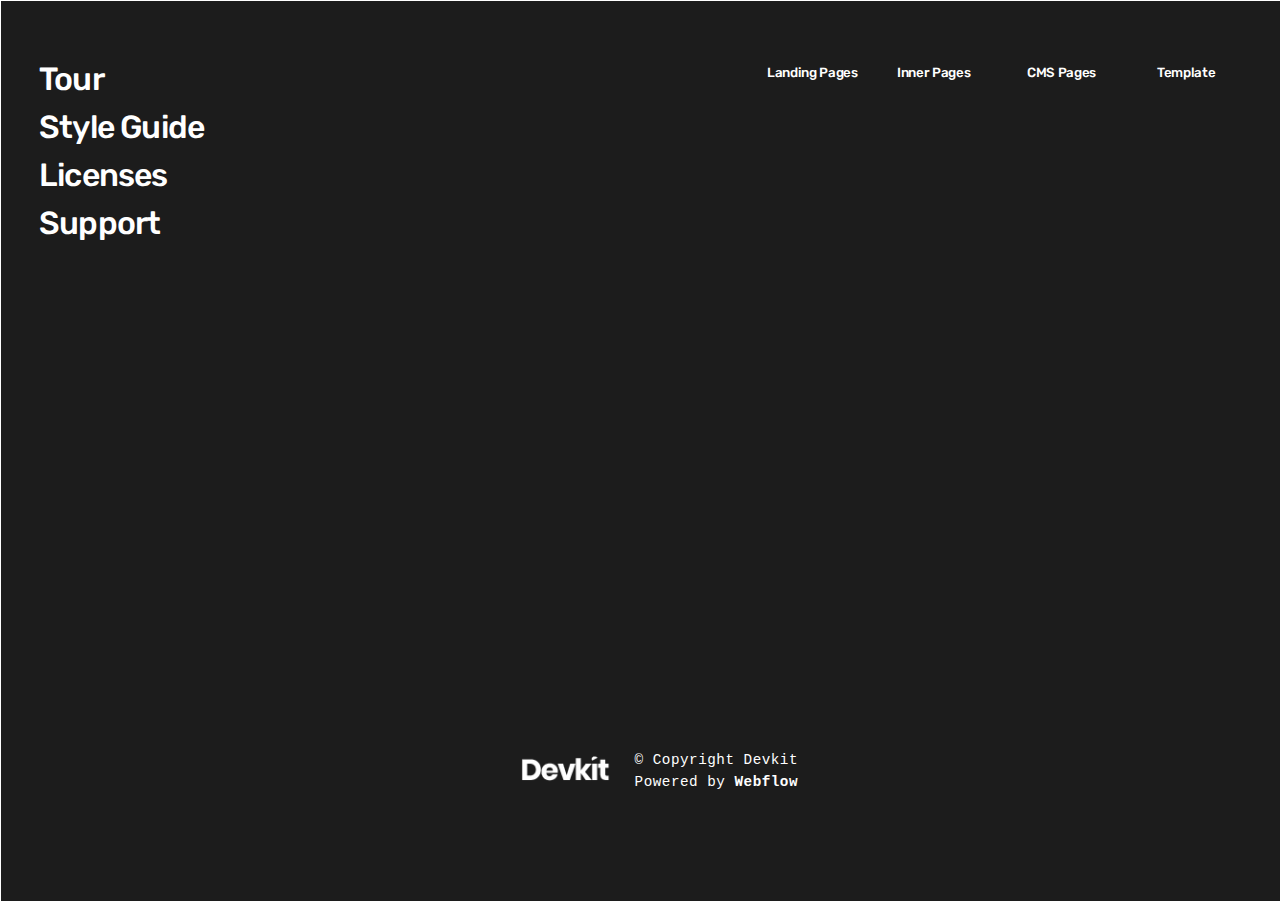
<file: Interface-5-complex-resp/interface5.html>
<!DOCTYPE html>
<html lang="en">
<head>
    <meta charset="UTF-8">
    <meta name="viewport" content="width=device-width, initial-scale=1.0">
    <link rel="stylesheet" href="style.css">
    <link href="https://fonts.googleapis.com/css2?family=Rubik:wght@300;400;500;600&display=swap" rel="stylesheet"> 
    <title>Interface 5</title>
</head>
<body>
<!-- <img class="mockup" src="images/complex.05.png"> -->

<div class="grid-container">
    <div class="sidenav">
        <a href="#">Tour</a>
        <a href="#">Style Guide</a>
        <a href="#">Licenses</a>
        <a href="#">Support</a>
    </div>
    <div class="landing dropdwn">
        <button class="dropbtn"><h2>Landing Pages</h2></button>
        <div class="dropdwn-content">
            <a href="#">Landing One</a>
            <a href="#">Landing Two</a>
            <a href="#">Landing Three</a>
            <a href="#">Landing Four</a>
            <a href="#">Landing Five</a>
        </div>
    </div>

    <div class="inner dropdwn">
        <button class="dropbtn"><h2>Inner Pages</h2></button>
        <div class="dropdwn-content">
            <a href="#">Company</a>
            <a href="#">Pricing</a>
            <a href="#">Account</a>
            <a href="#">Utility</a>
        </div>
    </div>

    <div class="CMS dropdwn">
        <button class="dropbtn"><h2>CMS Pages</h2></button>
        <div class="dropdwn-content">
            <a href="#">Blog</a>
            <a href="#">Case Studies</a>
            <a href="#">Help Center</a>
        </div>
    </div>

    <div class="template dropdwn">
        <button class="dropbtn"><h2>Template</h2></button>
        <div class="dropdwn-content">
            <a href="#">Getting Started</a>
            <a href="#">Style Guide</a>
            <a href="#">Licenses</a>
            <a href="#">Changelog</a>
        </div>
    </div>
    <footer>
        <img id="devkit-logo" src="images/logo-light.png" alt="Logo Devkit">
        <p><code> &copy; Copyright Devkit<br>
            Powered by <b> Webflow</b></code>
        </p>
    </footer>
</div>
</body>
</html>
</file>
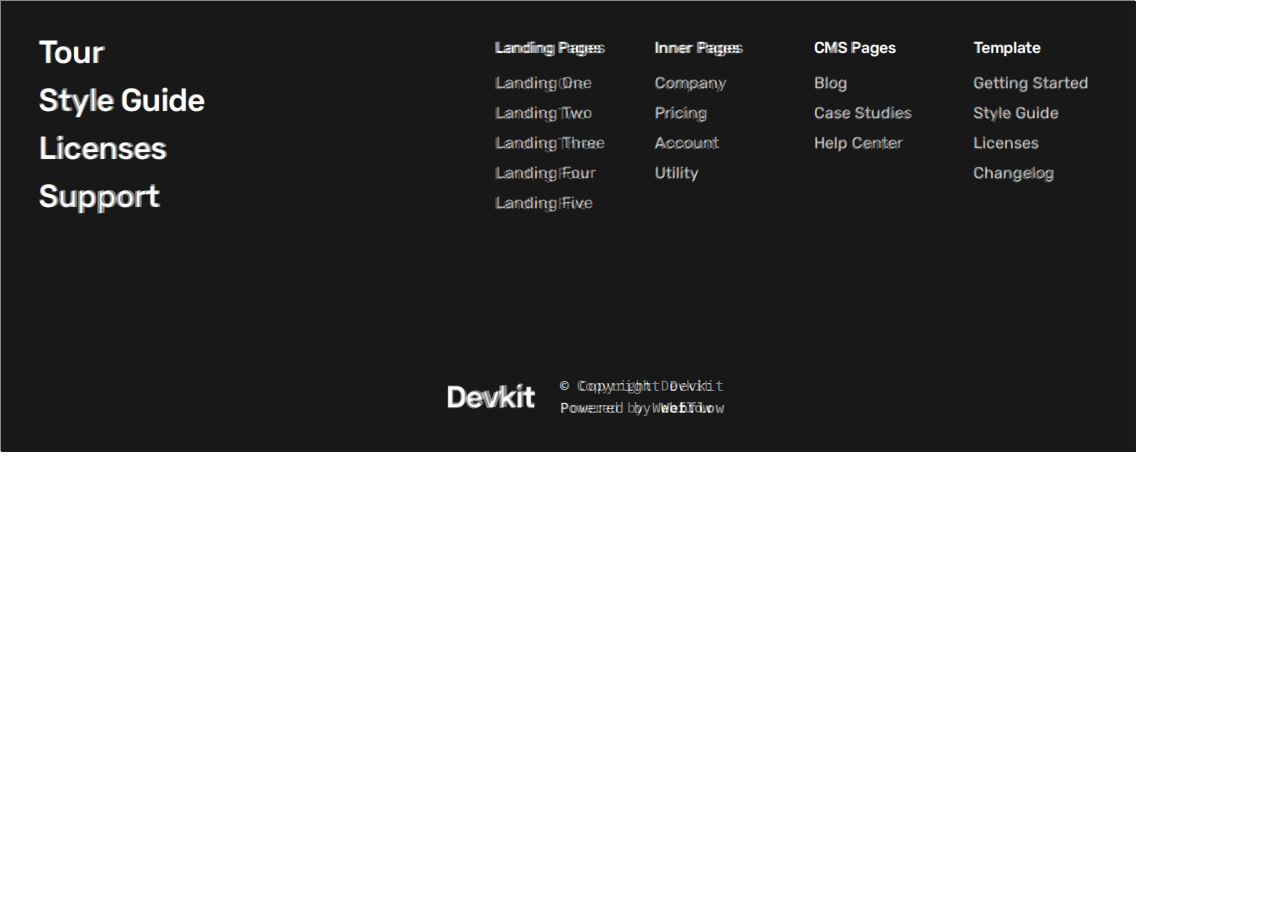
<file: Interface-5-complex/interface5.html>
<!DOCTYPE html>
<html lang="en">
<head>
    <meta charset="UTF-8">
    <meta name="viewport" content="width=device-width, initial-scale=1.0">
    <link rel="stylesheet" href="style.css">
    <link href="https://fonts.googleapis.com/css2?family=Rubik:wght@300;400;500;600&display=swap" rel="stylesheet"> 
    <title>Interface 5</title>
</head>
<body>
<img class="mockup" src="images/complex.05.png">

<div class="grid-container">
    <div class="sidenav">
        <a href="#">Tour</a>
        <a href="#">Style Guide</a>
        <a href="#">Licenses</a>
        <a href="#">Support</a>
    </div>
    <div class="landing">
        <h2>Landing Pages</h2>
            <a href="#">Landing One</a>
            <a href="#">Landing Two</a>
            <a href="#">Landing Three</a>
            <a href="#">Landing Four</a>
            <a href="#">Landing Five</a>
    </div>

    <div class="inner">
        <h2>Inner Pages</h2>
        <a href="#">Company</a>
        <a href="#">Pricing</a>
        <a href="#">Account</a>
        <a href="#">Utility</a>
    </div>

    <div class="CMS">
        <h2>CMS Pages</h2>
        <a href="#">Blog</a>
        <a href="#">Case Studies</a>
        <a href="#">Help Center</a>
    </div>

    <div class="template">
        <h2>Template</h2>
        <a href="#">Getting Started</a>
        <a href="#">Style Guide</a>
        <a href="#">Licenses</a>
        <a href="#">Changelog</a>
    </div>
    <footer>
        <img id="devkit-logo" src="images/logo-light.png" alt="Logo Devkit">
        <p><code> &copy; Copyright Devkit<br>
            Powered by <b> Webflow</b></code>
        </p>
    </footer>
</div>
</body>
</html>
</file>
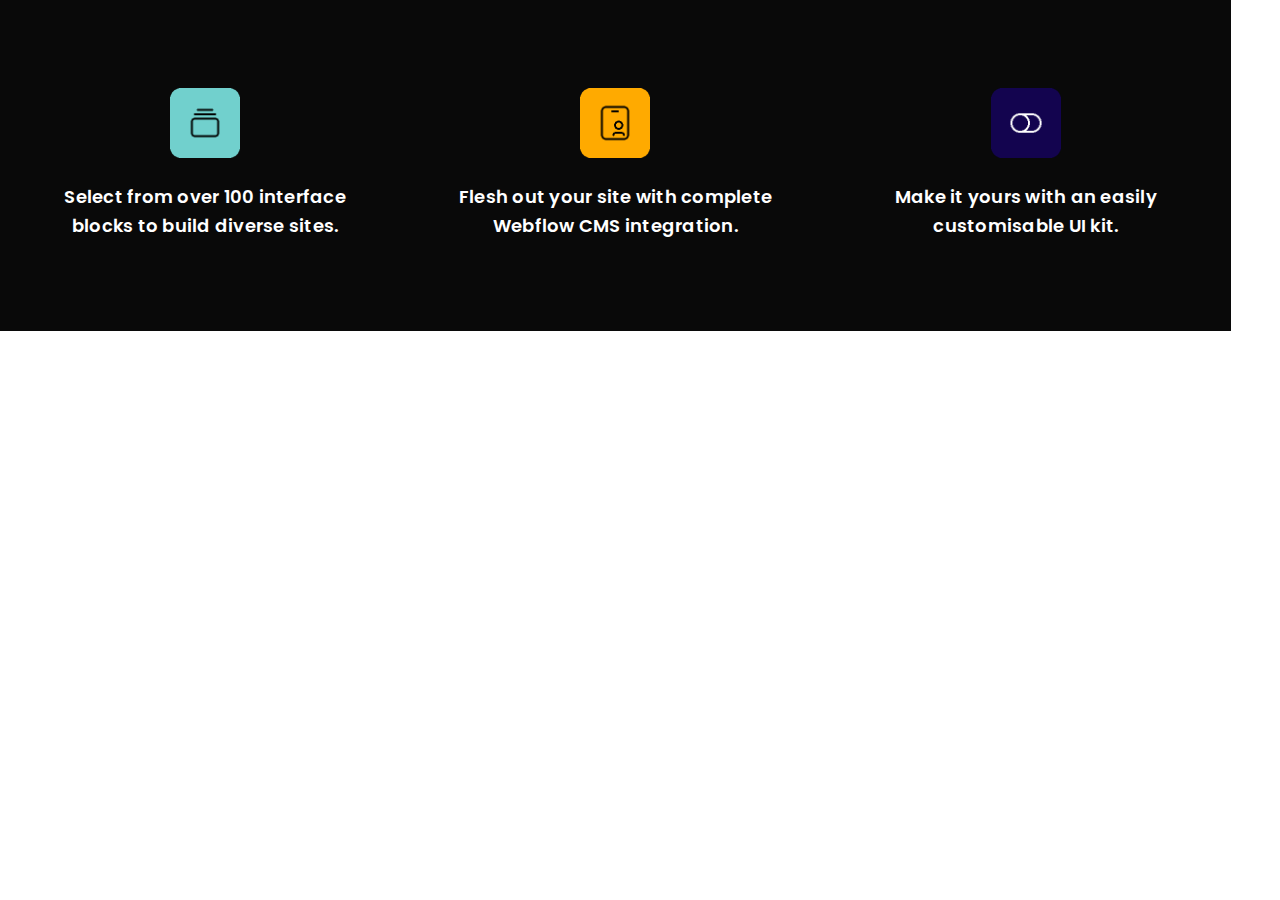
<file: Interface-8-simple/interface8.html>
<!DOCTYPE html>
<html lang="en">

<head>
    <meta charset="UTF-8">
    <meta name="viewport" content="width=device-width, initial-scale=1.0">
    <link rel="stylesheet" href="style.css">
    <link href="https://fonts.googleapis.com/css2?family=Poppins:wght@400;500;600&display=swap" rel="stylesheet">     
    <title>Interface 8</title>
</head>

<body>
    <!-- <img class="mockup" src="images/interface.08.png" alt="mockup"> -->

    <div class="container">
        <div class="row">
            <div class="card">
                <div class="icon">
                    <img src="images/icon-browse.png" alt="Browse">
                </div>
                <div class="content">
                    <p>Select from over 100 interface
                        <br> blocks to build diverse sites.</p>
                </div>
            </div>

            <div class="card">
                <div class="icon">
                    <img src="images/icon-board.png" alt="Board">
                </div>
                <div class="content">
                    <p>Flesh out your site with complete
                        <br> Webflow CMS integration.</p>
                </div>
            </div>

            <div class="card">
                <div class="icon">
                    <img src="images/icon-toggle.png" alt="Toggle">
                </div>
                <div class="content">
                    <p>Make it yours with an easily
                        <br> customisable UI kit.</p>
                </div>
            </div>
        </div>
    </div>
</body>

</html>
</file>
<file: Interface-5-complex-resp/style.css>
/* .mockup {
    width: 1135px;
    height: 451px;
    position: absolute;
    top: 0;
    left: 0;
    z-index: 10;
    opacity: 0.5;
    pointer-events: none;
} */
.grid-container {
    display: grid;
    top: 0;
    left: 0;
    position: absolute;
    background-color: #1c1c1c;
    width: 100%;
    height: 100%;
    grid-template-rows: 6% auto 17%;
    grid-template-columns: auto repeat(4, 130px);
    border: 1px solid white;
    column-gap: auto;
}
.sidenav {
    grid-row: 2;
    grid-column: 1;
    min-width: 250px;
    display: flex;
    flex-direction: column;
    align-items: flex-start;
}
.sidenav a {
    font-family: 'Rubik', sans-serif;
    color: white;
    text-decoration: none;
    font-size: 2em;
    font-weight: 500;
    line-height: 1.5em;
    padding-left: 38px;
    letter-spacing: -0.8px;
}
.landing {
    grid-row: 2;
    grid-column: 2;
    min-width: 130px;
    display: flex;
    flex-direction: column;
}
h2 {
    font-family: 'Rubik', sans-serif;
    color: white;
    font-size: 1em;
    font-weight: 500;
    line-height: 1.5em;
    letter-spacing: -0.35px;
    margin-top: 0.5em;
    margin-bottom: 0.5em;
    
}
.landing a {
    font-family: 'Rubik', sans-serif;
    color: #8a8a8a;
    text-decoration: none;
    font-size: 1em;
    font-weight: 400;
    line-height: 1.88em;
    margin-top: 0;
}
.inner {
    grid-row: 2;
    grid-column: 3;
    min-width: 130px;
    display: flex;
    flex-direction: column;
}
.inner a {
    font-family: 'Rubik', sans-serif;
    color: #8a8a8a;
    text-decoration: none;
    font-size: 1em;
    font-weight: 400;
    line-height: 1.88em;
    margin-top: 0;
}
.CMS {
    grid-row: 2;
    grid-column: 4;
    min-width: 130px;
    display: flex;
    flex-direction: column;
}
.CMS a {
    font-family: 'Rubik', sans-serif;
    color: #8a8a8a;
    text-decoration: none;
    font-size: 1em;
    font-weight: 400;
    line-height: 1.88em;
    margin-top: 0;
}
.template {
    grid-row: 2;
    grid-column: 5;
    min-width: 130px;
    display: flex;
    flex-direction: column;
}
.template a {
    font-family: 'Rubik', sans-serif;
    color: #8a8a8a;
    text-decoration: none;
    font-size: 1em;
    font-weight: 400;
    line-height: 1.88em;
    margin-top: 0;
}
footer {
    grid-row: 3;
    grid-column: 1 / -1;
    display: grid;
    grid-template-columns: 49.5% 50.5%;
    justify-content: center;
    align-items: flex-start;
}
footer #devkit-logo {
    grid-column: 1;
    width: 91px;
    height: auto;
    margin-right: 24px;
    margin-top: 7px;
    margin-left: auto;
}
footer p {
    grid-column: 2;
    font-family: 'Rubik', sans-serif;
    color: white;
    font-size: 1.1em;
    font-weight: 400;
    line-height: 1.16em;
    letter-spacing: 0.5px;
    margin: 0;
}
/* DROPDOWN */
.dropbtn {
    background-color: inherit;
    width: auto;
    height: auto;
    border: none;
    cursor: pointer;
    text-align: left;
}
.dropdown{
    position: absolute;
    display: inline-block;
    justify-content: start;
}
.dropdwn-content {
    display: none;
    position: relative;
    width: 100%;
    height: 100%;
    overflow: auto;
    z-index: 1;
}
.dropdwn-content a {
    display: block;
    text-align: left;
    text-indent: 8px;
    
}
.dropdwn:hover .dropdwn-content {
    display: block;
    width: 100%;
    font-size: 0.8em;
}
    /* end DROPDOWN */

    
@media screen and (max-width: 800px) {
.grid-container {
    display: grid;
    top: 0;
    left: 0;
    position: absolute;
    background-color: #1c1c1c;
    width: 100%;
    height: 100%;
    grid-template-rows: repeat(6, 1fr);
    grid-template-columns: auto 130px;
    border: 1px solid white;
}
.sidenav {
    grid-row: 2 / 6;
    grid-column: 1;
    min-width: 250px;
    display: flex;
    flex-direction: column;
    align-items: flex-start;
}
.sidenav a {
    font-family: 'Rubik', sans-serif;
    color: white;
    text-decoration: none;
    font-size: 1.5em;
    font-weight: 500;
    line-height: 1.5em;
    padding-left: 38px;
    letter-spacing: -0.8px;
}
.landing {
    grid-row: 2;
    grid-column: 2;
    min-width: 130px;
    display: flex;
    flex-direction: column;
}
h2 {
    font-family: 'Rubik', sans-serif;
    color: white;
    font-size: 0.9em;
    font-weight: 500;
    line-height: 1.5em;
    letter-spacing: -0.35px;
    margin-top: 0.5em;
    margin-bottom: 0.5em;
    
}
.landing a {
    font-size: 0.8em;
    line-height: 1em;
}
.inner {
    grid-row: 3;
    grid-column: 2;
    min-width: 130px;
    display: flex;
    flex-direction: column;
}
.inner a {
    font-size: 0.8em;
    line-height: 1em;
}
.CMS {
    grid-row: 4;
    grid-column: 2;
    min-width: 130px;
    display: flex;
    flex-direction: column;
}
.CMS a {
    font-size: 0.8em;
    line-height: 1em;
}
.template {
    grid-row: 5;
    grid-column: 2;
    min-width: 130px;
    display: flex;
    flex-direction: column;
}
.template a {
    font-size: 0.8em;
    line-height: 1em;
}

footer {
    grid-row: 6;
    grid-column: 1 / -1;
    display: flex;
    flex-direction: row;
    justify-content: center;
    align-items: flex-start;
}
footer #devkit-logo {
    width: 70px;
    height: auto;
    /* margin-right: 24px;
    margin-top: 7px; */
}
footer p {
    font-family: 'Rubik', sans-serif;
    color: white;
    font-size: calc(1.1em / 2);
    font-weight: 400;
    line-height: 1.16em;
    letter-spacing: 0.5px;
}
}
</file>
<file: Interface-5-complex/style.css>
.mockup {
    width: 1135px;
    height: 451px;
    position: absolute;
    top: 0;
    left: 0;
    z-index: 10;
    opacity: 0.5;
    pointer-events: none;
}
.grid-container {
    display: grid;
    top: 0;
    left: 0;
    position: absolute;
    background-color: #1c1c1c;
    width: 1135px;
    height: 451px;
    grid-template-rows: 6% auto 17%;
    grid-template-columns: 43.6% repeat(4, 14%);
    border: 1px solid white;
}
.sidenav {
    grid-row: 2;
    grid-column: 1;
    display: flex;
    flex-direction: column;
    align-items: flex-start;
}
.sidenav a {
    font-family: 'Rubik', sans-serif;
    color: white;
    text-decoration: none;
    font-size: 2em;
    font-weight: 500;
    line-height: 1.5em;
    padding-left: 38px;
    letter-spacing: -0.8px;
}
.landing {
    grid-row: 2;
    grid-column: 2;
    display: flex;
    flex-direction: column;
}
h2 {
    font-family: 'Rubik', sans-serif;
    color: white;
    font-size: 1em;
    font-weight: 500;
    line-height: 1.5em;
    letter-spacing: -0.35px;
    margin-top: 0.5em;
    margin-bottom: 0.5em;
    
}
.landing a {
    font-family: 'Rubik', sans-serif;
    color: white;
    text-decoration: none;
    font-size: 1em;
    font-weight: 400;
    line-height: 1.88em;
    margin-top: 0;
}
.inner {
    grid-row: 2;
    grid-column: 3;
    display: flex;
    flex-direction: column;
}
.inner a {
    font-family: 'Rubik', sans-serif;
    color: white;
    text-decoration: none;
    font-size: 1em;
    font-weight: 400;
    line-height: 1.88em;
    margin-top: 0;
}
.CMS {
    grid-row: 2;
    grid-column: 4;
    display: flex;
    flex-direction: column;
}
.CMS a {
    font-family: 'Rubik', sans-serif;
    color: white;
    text-decoration: none;
    font-size: 1em;
    font-weight: 400;
    line-height: 1.88em;
    margin-top: 0;
}
.template {
    grid-row: 2;
    grid-column: 5;
    display: flex;
    flex-direction: column;
}
.template a {
    font-family: 'Rubik', sans-serif;
    color: white;
    text-decoration: none;
    font-size: 1em;
    font-weight: 400;
    line-height: 1.88em;
    margin-top: 0;
}
footer {
    grid-row: 3;
    grid-column: 1 / -1;
    display: grid;
    grid-template-columns: 49.5% 50.5%;
    flex-direction: row;
    justify-content: center;
    align-items: flex-start;
}
footer #devkit-logo {
    grid-column: 1;
    width: 91px;
    height: auto;
    margin-right: 24px;
    margin-top: 7px;
    margin-left: auto;
}
footer p {
    grid-column: 2;
    font-family: 'Rubik', sans-serif;
    color: white;
    font-size: 1.1em;
    font-weight: 400;
    line-height: 1.16em;
    letter-spacing: 0.5px;
    margin: 0;
}
</file>
<file: Interface-8-simple/style.css>
/* .mockup {
    width: 1231px;
    height: 331px;
    position: absolute;
    top: 0;
    left: 0;
    z-index: 10;
    opacity: 0.5;
    pointer-events: none;
} */

.container {
    display: block;
    width: 1231px;
    height: 331px;
    top: 0;
    left: 0;
    position: absolute;
    background-color: #090909;
}
.row {
    display: flex;
    flex-direction: row;
}
.card {
    display: flex;
    width: 325px;
    flex-direction: column;
    margin-top: 88px;
    margin-left: auto;
    margin-right: auto;
}
.icon {
    display: block;
    margin: 0 auto;
}
img {
    width: auto;
    height: 70px;
}
.content {
    padding-top: 3px;
}
p {
    font-family: 'Poppins', sans-serif;
    color: white;
    font-size: 18px;
    font-weight: 600;
    font-style: bold;
    letter-spacing: 0.25px;
    text-align: center;
    line-height: 1.6em;
}
</file>
